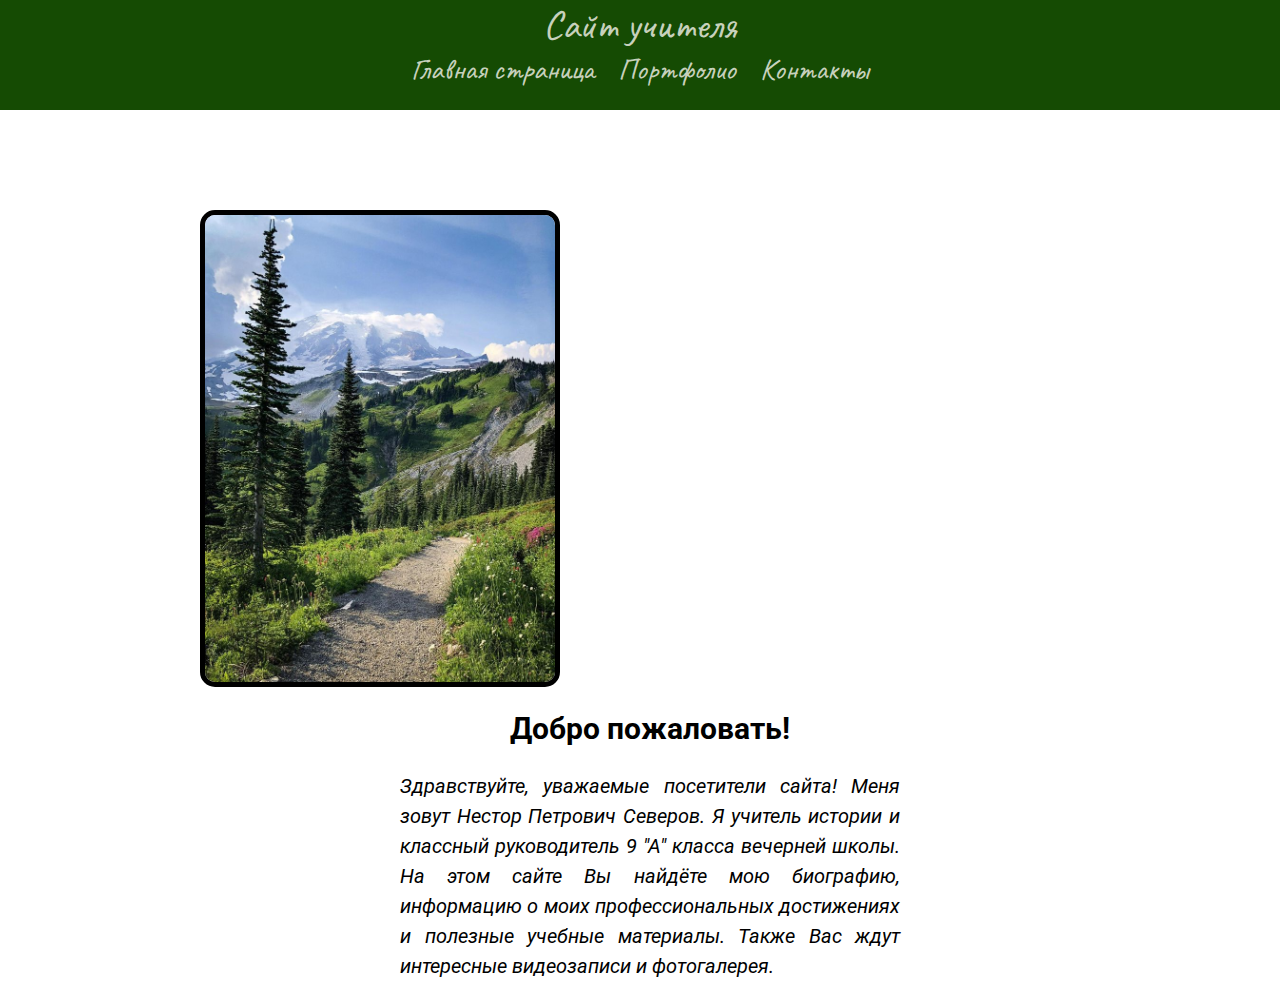
<file: index.html>
<!DOCTYPE html>
<html lang="en">
<head>
    <meta charset="UTF-8">
    <meta name="viewport" content="width=device-width, initial-scale=1.0">
    <title>Сайт учителя</title>
    <link rel="stylesheet" href="style.css">
</head>
<body>
    
    <div class="container">

        <div class="sidebar">
            <h1>Сайт учителя</h1>
            <div class="link">
                <a href="index.html">Главная страница</a>
                <a href="main-info-list.html">Портфолио</a>
                <a href="contact.html">Контакты</a>
            </div>
        </div>

        <div class="content">

            <div class="container-1">

                <div class="main-pch">
                    <img width="350px" src="photo/forest.jpg" >
                </div>

                <div class='text1'>
                    <h2>
                        Добро пожаловать!
                    </h2>
                    
                    <P>
                        Здравствуйте, уважаемые посетители сайта! Меня зовут Нестор Петрович Северов. 
                        Я учитель истории и классный руководитель 9 "А" класса вечерней школы. 
                        На этом сайте Вы найдёте мою биографию, информацию о моих профессиональных достижениях и полезные учебные материалы. 
                        Также Вас ждут интересные видеозаписи и фотогалерея.
                    </P>
                </div>

               
            </div>

        </div>
    </div>
</body>
</html>
</file>
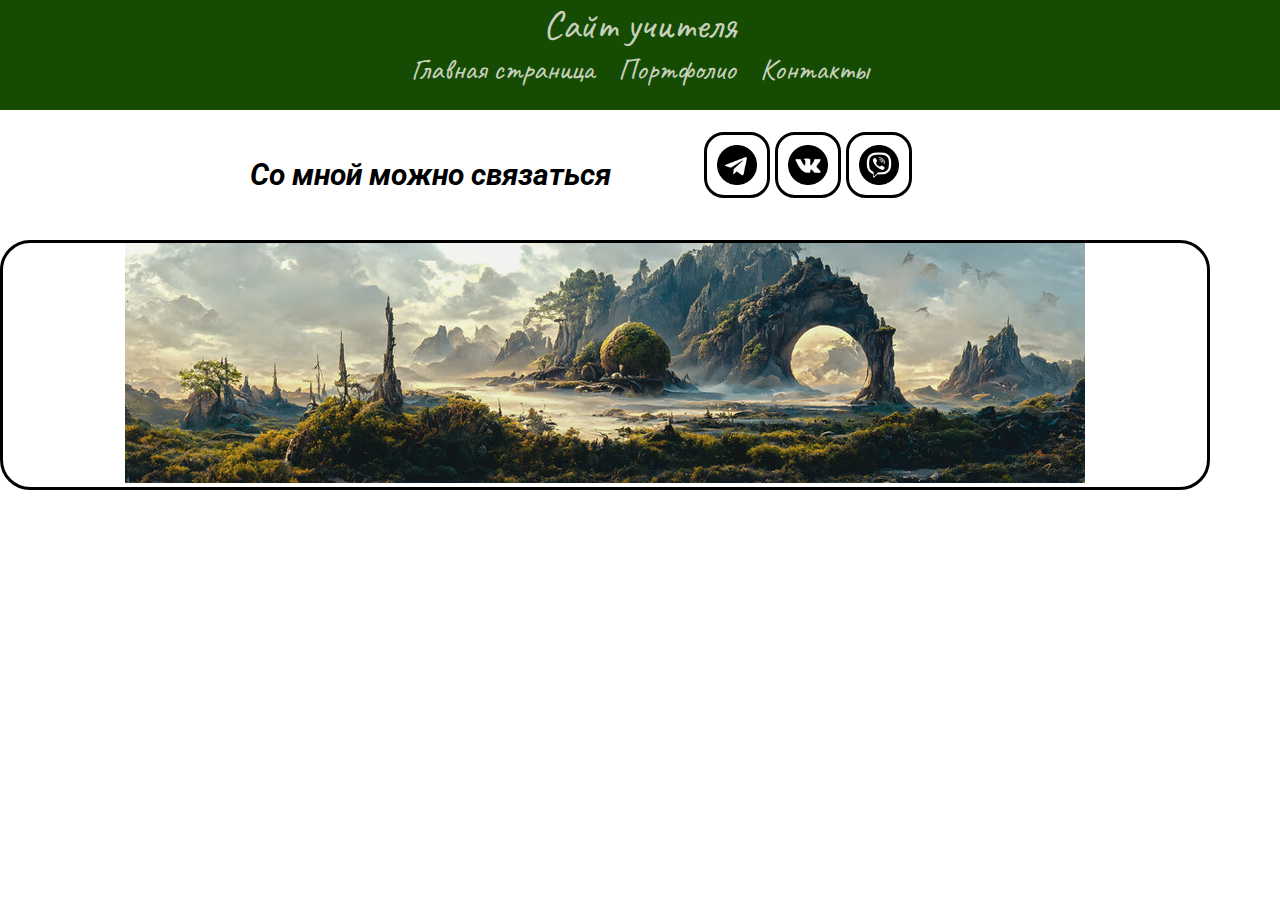
<file: contact.html>
<!DOCTYPE html>
<html lang="en">
<head>
    <meta charset="UTF-8">
    <meta name="viewport" content="width=device-width, initial-scale=1.0">
    <title>Сайт учителя</title>
    <link rel="stylesheet" href="style.css">
</head>
<body>
    
    <div class="container">

        <div class="sidebar">
            <h1>Сайт учителя</h1>
            <div class="link">
                <a href="index.html">Главная страница</a>
                <a href="main-info-list.html">Портфолио</a>
                <a href="contact.html">Контакты</a>
            </div>
        </div>

        <div class="content">

            <div class='text2'>
                <h2 id="Contact">Со мной можно связаться</h2>

            </div>

            <div class="text3">

                <div id="elem">
                    <a href="https://t.me/DmitrySurguche"  target="_blank">
                        <img src="photo/telegram.png">
                    </a>
                </div>

                <div id="elem">
                    <a href="https://vk.com/id490665336"  target="_blank">
                        <img src="photo/vk.png">
                    </a>
                </div>

                <div id="elem"  target="_blank">
                    <a href="viber://viber://chat?number=+79200096461">
                        <img src="photo/viber.png">
                    </a>
                </div>
            </div>

            <div class="text4">
                <img src="photo/Mounten.png">
            </div>

        </div>

    </div>

</body>
</html>
</file>
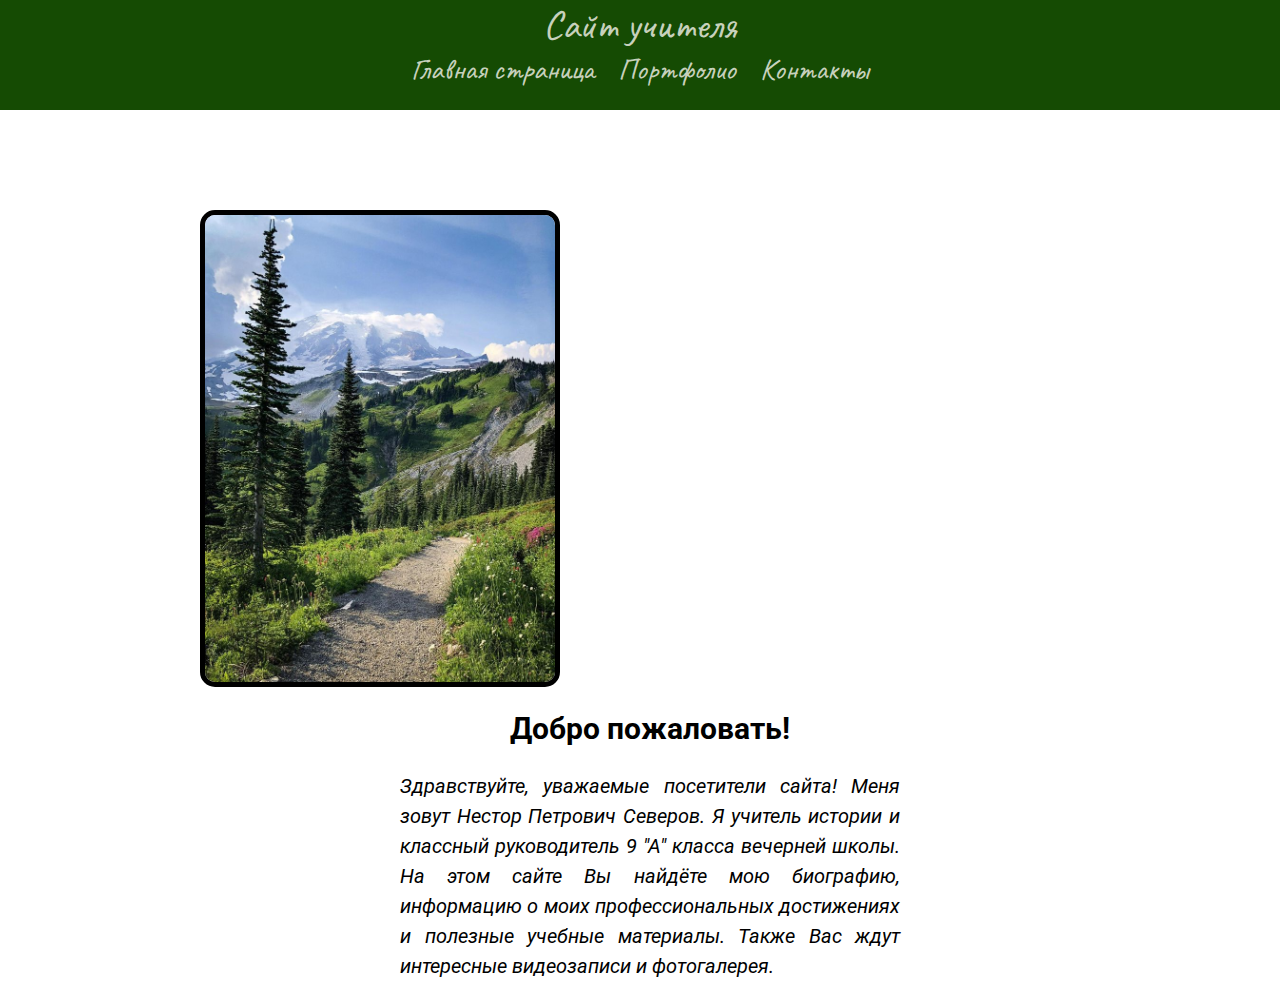
<file: main-list.html>
<!DOCTYPE html>
<html lang="en">
<head>
    <meta charset="UTF-8">
    <meta name="viewport" content="width=device-width, initial-scale=1.0">
    <title>Сайт учителя</title>
    <link rel="stylesheet" href="style.css">
</head>
<body>
    
    <div class="container">

        <div class="sidebar">
            <h1>Сайт учителя</h1>
            <div class="link">
                <a href="main-list.html">Главная страница</a>
                <a href="main-info-list.html">Портфолио</a>
                <a href="contact.html">Контакты</a>
            </div>
        </div>

        <div class="content">

            <div class="container-1">

                <div class="main-pch">
                    <img width="350px" src="photo/forest.jpg" >
                </div>

                <div class='text1'>
                    <h2>
                        Добро пожаловать!
                    </h2>
                    
                    <P>
                        Здравствуйте, уважаемые посетители сайта! Меня зовут Нестор Петрович Северов. 
                        Я учитель истории и классный руководитель 9 "А" класса вечерней школы. 
                        На этом сайте Вы найдёте мою биографию, информацию о моих профессиональных достижениях и полезные учебные материалы. 
                        Также Вас ждут интересные видеозаписи и фотогалерея.
                    </P>
                </div>

               
            </div>

        </div>
    </div>
</body>
</html>
</file>
<file: style.css>
@import url('https://fonts.googleapis.com/css2?family=Roboto:ital,wght@0,100;0,300;0,400;0,500;0,700;0,900;1,100;1,300;1,400;1,500;1,700;1,900&display=swap');
@import url('https://fonts.googleapis.com/css2?family=Caveat:wght@400..700&display=swap');

body {
    margin: 0;
    padding: 0;
    font: "Roboto"
}

.container {
    display: flex;
}

.sidebar{
    width: 100%;
    height: 110px;
    background-color: #154B03;
    text-align: center;
    position: fixed;
}

.sidebar a{
    color: #c7d1bc;
    text-decoration: none;
    font: 30px 'Caveat';
    height: 100%;
    padding: 10px;
}

.sidebar h1{
    color: #c7d1bc;
    font: 40px 'Caveat';
    margin: 0px;
}

.content {
    margin-top: 110px;
}

.main-pch{
    padding-top: 100px;
    display: inline-block;
}

.text1 h2 {
    text-align: center;
    font: bold 30px 'Roboto';
}


.text1, .text2, .text3{
    width: 500px;
    display: inline-block;
    font: italic 20px/30px 'Roboto';
    text-align: justify;
}

.text1, .text2{
    margin-left: 200px;
}

.container-1{
    margin-left: 200px;
    margin-right: 200px;
}

.main-pch img{
    vertical-align: middle;
    border: 5px solid black;
    border-radius: 15px;
}

#Contact {
    margin: 50px;
}

#elem img {
    width: 100%;
}

.text4 {
    width: 100%;
    text-align: center;
    border-radius: 30px;
    border: 3px solid black;
}



#elem {
    display: inline-block;
    transition-duration: 1.5s;
	transition-property: transform;
    transition-timing-function: ease-out;
    padding: 10px;
    width: 40px;
    height: 40px;
    border: 3px solid rgb(0, 0, 0);
    border-radius: 30%;
    background-color: rgb(255, 255, 255);
}

#elem:hover {
    transform: scale(0.8);
}
</file>
